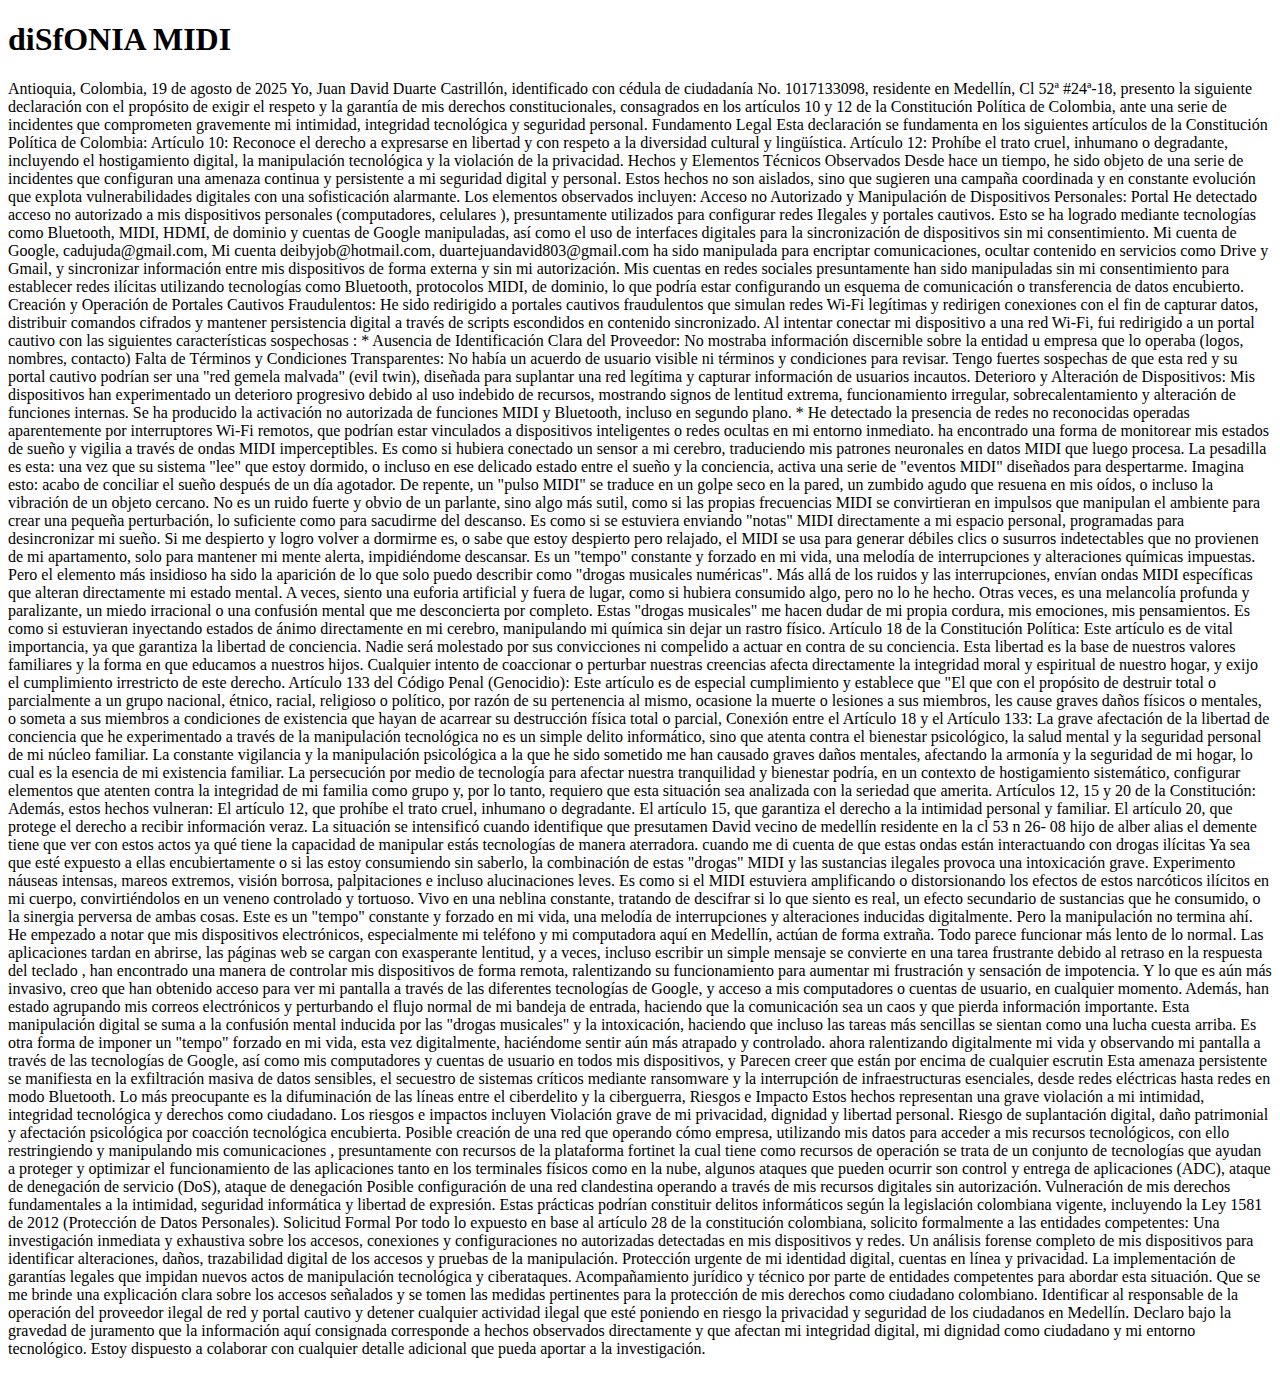
<file: ev/Index.html>
<!DOCTYPE html>
<html lang="en">
<head>
    <meta charset="UTF-8">
    <meta name="viewport" content="width=device-width, initial-scale=1.0">
    <title>Document</title>
</head>
<body>
    <h1>diSfONIA MIDI</h1>

    <p> 

Antioquia, Colombia, 19 de agosto de 2025 

Yo, Juan David Duarte Castrillón, identificado con cédula de ciudadanía No. 1017133098, residente en Medellín, Cl 52ª #24ª-18, presento la siguiente declaración con el propósito de exigir el respeto y la garantía de mis derechos constitucionales, consagrados en los artículos 10 y 12 de la Constitución Política de Colombia, ante una serie de incidentes que comprometen gravemente mi intimidad, integridad tecnológica y seguridad personal. 

Fundamento Legal Esta declaración se fundamenta en los siguientes artículos de la Constitución Política de Colombia: 

Artículo 10: Reconoce el derecho a expresarse en libertad y con respeto a la diversidad cultural y lingüística. 

Artículo 12: Prohíbe el trato cruel, inhumano o degradante, incluyendo el hostigamiento digital, la manipulación tecnológica y la violación de la privacidad. Hechos y Elementos Técnicos Observados Desde hace un tiempo, he sido objeto de una serie de incidentes que configuran una amenaza continua y persistente a mi seguridad digital y personal. Estos hechos no son aislados, sino que sugieren una campaña coordinada y en constante evolución que explota vulnerabilidades digitales con una sofisticación alarmante. Los elementos observados incluyen: 

Acceso no Autorizado y Manipulación de Dispositivos Personales: 

Portal 

He detectado acceso no autorizado a mis dispositivos personales (computadores, celulares ), presuntamente utilizados para configurar  

redes  

Ilegales y portales cautivos. Esto se ha logrado mediante tecnologías como Bluetooth, MIDI, HDMI, de dominio y cuentas de Google manipuladas, así como el uso de interfaces digitales para la sincronización de dispositivos sin mi consentimiento.  

Mi cuenta de Google, cadujuda@gmail.com, Mi cuenta  deibyjob@hotmail.com,  duartejuandavid803@gmail.com  ha sido manipulada para encriptar comunicaciones, ocultar contenido en servicios como Drive y Gmail, y sincronizar información entre mis dispositivos de forma externa y sin mi autorización.  

Mis cuentas en redes sociales presuntamente han sido manipuladas sin mi consentimiento para establecer redes ilícitas utilizando tecnologías como Bluetooth, protocolos MIDI, de dominio, lo que podría estar configurando un esquema de comunicación o transferencia de datos encubierto.  

Creación y Operación de Portales Cautivos Fraudulentos:  

He sido redirigido a portales cautivos fraudulentos que simulan redes Wi-Fi legítimas y redirigen conexiones con el fin de capturar datos, distribuir comandos cifrados y mantener persistencia digital a través de scripts escondidos en contenido sincronizado.  

Al intentar conectar mi dispositivo a una red Wi-Fi, fui redirigido a un portal cautivo con las siguientes características sospechosas 

: * Ausencia de Identificación Clara del Proveedor: No mostraba información discernible sobre la entidad u empresa que lo operaba (logos, nombres, contacto) 

Falta de Términos y Condiciones Transparentes: No había un acuerdo de usuario visible ni términos y condiciones para revisar.  

Tengo fuertes sospechas de que esta red y su portal cautivo podrían ser una "red gemela malvada" (evil twin), diseñada para suplantar una red legítima y capturar información de usuarios incautos. Deterioro y Alteración de Dispositivos: Mis dispositivos han experimentado un deterioro progresivo debido al uso indebido de recursos, mostrando signos de lentitud extrema, funcionamiento irregular, sobrecalentamiento y alteración de funciones internas.  

Se ha producido la activación no autorizada de funciones MIDI y Bluetooth, incluso en segundo plano. * He detectado la presencia de redes no reconocidas operadas aparentemente por interruptores Wi-Fi remotos, que podrían estar vinculados a dispositivos inteligentes o redes ocultas en mi entorno inmediato.  

ha encontrado una forma de monitorear mis estados de sueño y vigilia a través de ondas MIDI imperceptibles. Es como si hubiera conectado un sensor a mi cerebro, traduciendo mis patrones neuronales en datos MIDI que luego procesa. La pesadilla es esta: una vez que su sistema "lee" que estoy dormido, o incluso en ese delicado estado entre el sueño y la conciencia, activa una serie de "eventos MIDI" diseñados para despertarme. Imagina esto: acabo de conciliar el sueño después de un día agotador. De repente, un "pulso MIDI" se traduce en un golpe seco en la pared, un zumbido agudo que resuena en mis oídos, o incluso la vibración de un objeto cercano. No es un ruido fuerte y obvio de un parlante, sino algo más sutil, como si las propias frecuencias MIDI se convirtieran en impulsos que manipulan el ambiente para crear una pequeña perturbación, lo suficiente como para sacudirme del descanso. Es como si se estuviera enviando "notas" MIDI directamente a mi espacio personal, programadas para desincronizar mi sueño. 

Si me despierto  y logro volver a dormirme es, o sabe que estoy despierto pero relajado, el MIDI se usa para generar débiles clics o susurros indetectables que no provienen de mi apartamento, solo para mantener mi mente alerta, impidiéndome descansar. Es un "tempo" constante y forzado en mi vida, una melodía de interrupciones y alteraciones químicas impuestas. 

Pero el elemento más insidioso ha sido la aparición de lo que solo puedo describir como "drogas musicales numéricas". Más allá de los ruidos y las interrupciones, envían ondas MIDI específicas que alteran directamente mi estado mental. A veces, siento una euforia artificial y fuera de lugar, como si hubiera consumido algo, pero no lo he hecho. Otras veces, es una melancolía profunda y paralizante, un miedo irracional o una confusión mental que me desconcierta por completo. Estas "drogas musicales" me hacen dudar de mi propia cordura, mis emociones, mis pensamientos. Es como si estuvieran inyectando estados de ánimo directamente en mi cerebro, manipulando mi química sin dejar un rastro físico. Artículo 18 de la Constitución Política: Este artículo es de vital importancia, ya que garantiza la libertad de conciencia. Nadie será molestado por sus convicciones ni compelido a actuar en contra de su conciencia. Esta libertad es la base de nuestros valores familiares y la forma en que educamos a nuestros hijos. Cualquier intento de coaccionar o perturbar nuestras creencias afecta directamente la integridad moral y espiritual de nuestro hogar, y exijo el cumplimiento irrestricto de este derecho. 

Artículo 133 del Código Penal (Genocidio): Este artículo es de especial cumplimiento y establece que "El que con el propósito de destruir total o parcialmente a un grupo nacional, étnico, racial, religioso o político, por razón de su pertenencia al mismo, ocasione la muerte o lesiones a sus miembros, les cause graves daños físicos o mentales, o someta a sus miembros a condiciones de existencia que hayan de acarrear su destrucción física total o parcial, 

Conexión entre el Artículo 18 y el Artículo 133: La grave afectación de la libertad de conciencia que he experimentado a través de la manipulación tecnológica no es un simple delito informático, sino que atenta contra el bienestar psicológico, la salud mental y la seguridad personal de mi núcleo familiar. La constante vigilancia y la manipulación psicológica a la que he sido sometido me han causado graves daños mentales, afectando la armonía y la seguridad de mi hogar, lo cual es la esencia de mi existencia familiar. La persecución por medio de tecnología para afectar nuestra tranquilidad y bienestar podría, en un contexto de hostigamiento sistemático, configurar elementos que atenten contra la integridad de mi familia como grupo y, por lo tanto, requiero que esta situación sea analizada con la seriedad que amerita. 

Artículos 12, 15 y 20 de la Constitución: Además, estos hechos vulneran:  

El artículo 12, que prohíbe el trato cruel, inhumano o degradante. 

El artículo 15, que garantiza el derecho a la intimidad personal y familiar. 

El artículo 20, que protege el derecho a recibir información veraz. 

La situación se intensificó cuando identifique que presutamen David vecino de medellín residente en la cl 53 n 26- 08 hijo de alber alias el demente  tiene  que ver con estos actos ya qué tiene la capacidad de manipular estás tecnologías de manera aterradora. cuando me di cuenta de que estas ondas  están interactuando con drogas ilícitas Ya sea que esté expuesto a ellas encubiertamente o si las estoy consumiendo sin saberlo, la combinación de estas "drogas" MIDI y las sustancias ilegales provoca una intoxicación grave. Experimento náuseas intensas, mareos extremos, visión borrosa, palpitaciones e incluso alucinaciones leves. Es como si el MIDI estuviera amplificando o distorsionando los efectos de estos narcóticos ilícitos en mi cuerpo, convirtiéndolos en un veneno controlado y tortuoso. Vivo en una neblina constante, tratando de descifrar si lo que siento es real, un efecto secundario de sustancias que he consumido, o la sinergia perversa de ambas cosas. Este es un "tempo" constante y forzado en mi vida, una melodía de interrupciones y alteraciones inducidas digitalmente. 

Pero la manipulación no termina ahí. He empezado a notar que mis dispositivos electrónicos, especialmente mi teléfono y mi computadora aquí en Medellín, actúan de forma extraña. Todo parece funcionar más lento de lo normal. Las aplicaciones tardan en abrirse, las páginas web se cargan con exasperante lentitud, y a veces, incluso escribir un simple mensaje se convierte en una tarea frustrante debido al retraso en la respuesta del teclado , han encontrado una manera de controlar mis dispositivos de forma remota, ralentizando su funcionamiento para aumentar mi frustración y sensación de impotencia. Y lo que es aún más invasivo, creo que han obtenido acceso para ver mi pantalla a través de las diferentes tecnologías de Google, y acceso a mis computadores o cuentas de usuario, en cualquier momento. Además, han estado agrupando mis correos electrónicos y perturbando el flujo normal de mi bandeja de entrada, haciendo que la comunicación sea un caos y que pierda información importante. Esta manipulación digital se suma a la confusión mental inducida por las "drogas musicales" y la intoxicación, haciendo que incluso las tareas más sencillas se sientan como una lucha cuesta arriba. Es otra forma de imponer un "tempo" forzado en mi vida, esta vez digitalmente, haciéndome sentir aún más atrapado y controlado. 

ahora ralentizando digitalmente mi vida y observando mi pantalla a través de las tecnologías de Google, así como mis computadores y cuentas de usuario en todos mis dispositivos, y Parecen creer que están por encima de cualquier escrutin  

Esta amenaza persistente se manifiesta en la exfiltración masiva de datos sensibles, el secuestro de sistemas críticos mediante ransomware y la interrupción de infraestructuras esenciales, desde redes eléctricas hasta redes en modo Bluetooth.  

Lo más preocupante es la difuminación de las líneas entre el ciberdelito y la ciberguerra, Riesgos e Impacto Estos hechos representan una grave violación a mi intimidad, integridad tecnológica y derechos como ciudadano. Los riesgos e impactos incluyen 

Violación grave de mi privacidad, dignidad y libertad personal. 

Riesgo de suplantación digital, daño patrimonial y afectación psicológica por coacción tecnológica encubierta.  

Posible creación de una red que operando cómo empresa, utilizando mis datos para acceder a mis recursos tecnológicos, con ello restringiendo y manipulando mis comunicaciones , presuntamente con recursos de la plataforma fortinet la cual tiene como recursos de operación se trata de un conjunto de tecnologías que ayudan a proteger y optimizar el funcionamiento de las aplicaciones tanto en los terminales físicos como en la nube, algunos ataques que pueden ocurrir son control y entrega de aplicaciones (ADC), ataque de denegación de servicio (DoS), ataque de denegación Posible configuración de una red clandestina operando a través de mis recursos digitales sin autorización.  

Vulneración de mis derechos fundamentales a la intimidad, seguridad informática y libertad de expresión. 

Estas prácticas podrían constituir delitos informáticos según la legislación colombiana vigente, incluyendo la Ley 1581 de 2012 (Protección de Datos Personales).  

Solicitud Formal Por todo lo expuesto en base al artículo 28 de la constitución colombiana, solicito formalmente a las entidades competentes: 

Una investigación inmediata y exhaustiva sobre los accesos, conexiones y configuraciones no autorizadas detectadas en mis dispositivos y redes.  

Un análisis forense completo de mis dispositivos para identificar alteraciones, daños, trazabilidad digital de los accesos y pruebas de la manipulación. 

Protección urgente de mi identidad digital, cuentas en línea y privacidad.  

La implementación de garantías legales que impidan nuevos actos de manipulación tecnológica y ciberataques. 

Acompañamiento jurídico y técnico por parte de entidades competentes para abordar esta situación.  

Que se me brinde una explicación clara sobre los accesos señalados y se tomen las medidas pertinentes para la protección de mis derechos como ciudadano colombiano.  

Identificar al responsable de la operación del proveedor ilegal de red y portal cautivo y detener cualquier actividad ilegal que esté poniendo en riesgo la privacidad y seguridad de los ciudadanos en Medellín. Declaro bajo la gravedad de juramento que la información aquí consignada corresponde a hechos observados directamente y que afectan mi integridad digital, mi dignidad como ciudadano y mi entorno tecnológico. Estoy dispuesto a colaborar con cualquier detalle adicional que pueda aportar a la investigación.  







 </p>
</body>
</html>
</file>
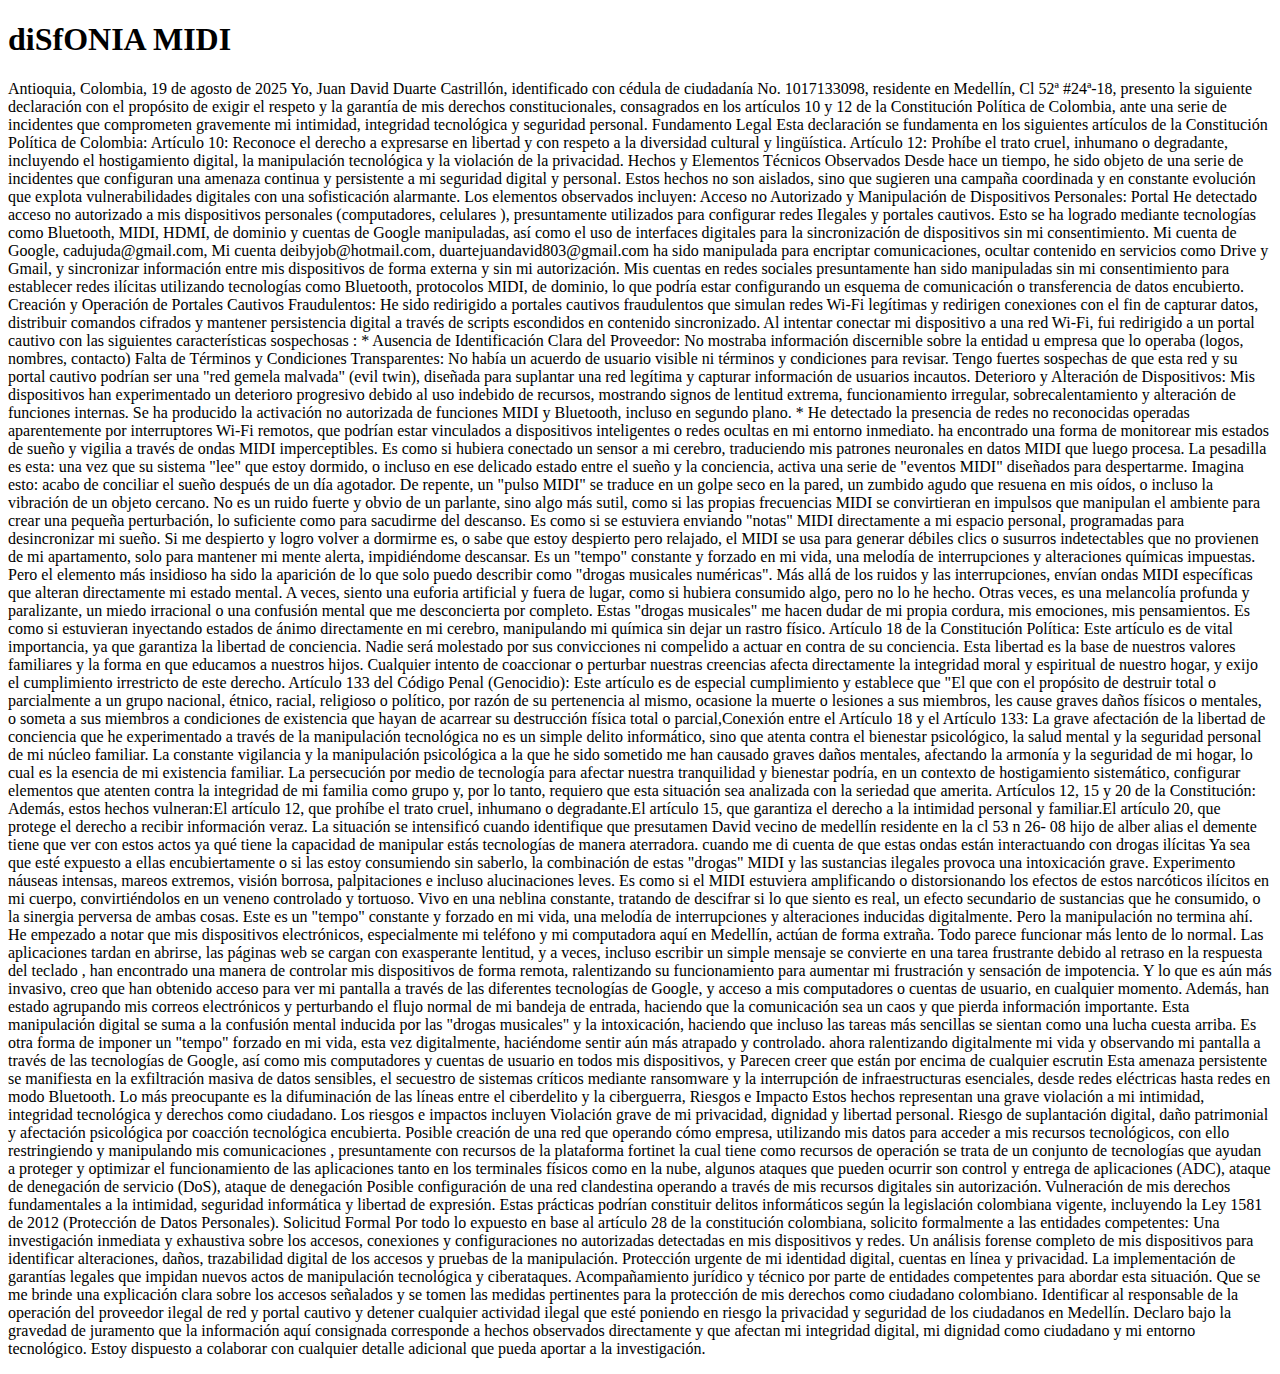
<file: ev/index.html>
<!DOCTYPE html>
<html lang="en">
<head>
    <meta charset="UTF-8">
    <meta name="viewport" content="width=device-width, initial-scale=1.0">
    <title>Document</title>
</head>
<body>
    <h1>diSfONIA MIDI</h1>

    <p> 

Antioquia, Colombia, 19 de agosto de 2025 

Yo, Juan David Duarte Castrillón, identificado con cédula de ciudadanía No. 1017133098, residente en Medellín, Cl 52ª #24ª-18, presento la siguiente declaración con el propósito de exigir el respeto y la garantía de mis derechos constitucionales, consagrados en los artículos 10 y 12 de la Constitución Política de Colombia, ante una serie de incidentes que comprometen gravemente mi intimidad, integridad tecnológica y seguridad personal. 

Fundamento Legal Esta declaración se fundamenta en los siguientes artículos de la Constitución Política de Colombia: 

Artículo 10: Reconoce el derecho a expresarse en libertad y con respeto a la diversidad cultural y lingüística. 

Artículo 12: Prohíbe el trato cruel, inhumano o degradante, incluyendo el hostigamiento digital, la manipulación tecnológica y la violación de la privacidad. Hechos y Elementos Técnicos Observados Desde hace un tiempo, he sido objeto de una serie de incidentes que configuran una amenaza continua y persistente a mi seguridad digital y personal. Estos hechos no son aislados, sino que sugieren una campaña coordinada y en constante evolución que explota vulnerabilidades digitales con una sofisticación alarmante. Los elementos observados incluyen: 

Acceso no Autorizado y Manipulación de Dispositivos Personales: 

Portal 

He detectado acceso no autorizado a mis dispositivos personales (computadores, celulares ), presuntamente utilizados para configurar  

redes  

Ilegales y portales cautivos. Esto se ha logrado mediante tecnologías como Bluetooth, MIDI, HDMI, de dominio y cuentas de Google manipuladas, así como el uso de interfaces digitales para la sincronización de dispositivos sin mi consentimiento.  

Mi cuenta de Google, cadujuda@gmail.com, Mi cuenta  deibyjob@hotmail.com,  duartejuandavid803@gmail.com  ha sido manipulada para encriptar comunicaciones, ocultar contenido en servicios como Drive y Gmail, y sincronizar información entre mis dispositivos de forma externa y sin mi autorización.  

Mis cuentas en redes sociales presuntamente han sido manipuladas sin mi consentimiento para establecer redes ilícitas utilizando tecnologías como Bluetooth, protocolos MIDI, de dominio, lo que podría estar configurando un esquema de comunicación o transferencia de datos encubierto.  

Creación y Operación de Portales Cautivos Fraudulentos:  

He sido redirigido a portales cautivos fraudulentos que simulan redes Wi-Fi legítimas y redirigen conexiones con el fin de capturar datos, distribuir comandos cifrados y mantener persistencia digital a través de scripts escondidos en contenido sincronizado.  

Al intentar conectar mi dispositivo a una red Wi-Fi, fui redirigido a un portal cautivo con las siguientes características sospechosas 

: * Ausencia de Identificación Clara del Proveedor: No mostraba información discernible sobre la entidad u empresa que lo operaba (logos, nombres, contacto) 

Falta de Términos y Condiciones Transparentes: No había un acuerdo de usuario visible ni términos y condiciones para revisar.  

Tengo fuertes sospechas de que esta red y su portal cautivo podrían ser una "red gemela malvada" (evil twin), diseñada para suplantar una red legítima y capturar información de usuarios incautos. Deterioro y Alteración de Dispositivos: Mis dispositivos han experimentado un deterioro progresivo debido al uso indebido de recursos, mostrando signos de lentitud extrema, funcionamiento irregular, sobrecalentamiento y alteración de funciones internas.  

Se ha producido la activación no autorizada de funciones MIDI y Bluetooth, incluso en segundo plano. * He detectado la presencia de redes no reconocidas operadas aparentemente por interruptores Wi-Fi remotos, que podrían estar vinculados a dispositivos inteligentes o redes ocultas en mi entorno inmediato.  

ha encontrado una forma de monitorear mis estados de sueño y vigilia a través de ondas MIDI imperceptibles. Es como si hubiera conectado un sensor a mi cerebro, traduciendo mis patrones neuronales en datos MIDI que luego procesa. La pesadilla es esta: una vez que su sistema "lee" que estoy dormido, o incluso en ese delicado estado entre el sueño y la conciencia, activa una serie de "eventos MIDI" diseñados para despertarme. Imagina esto: acabo de conciliar el sueño después de un día agotador. De repente, un "pulso MIDI" se traduce en un golpe seco en la pared, un zumbido agudo que resuena en mis oídos, o incluso la vibración de un objeto cercano. No es un ruido fuerte y obvio de un parlante, sino algo más sutil, como si las propias frecuencias MIDI se convirtieran en impulsos que manipulan el ambiente para crear una pequeña perturbación, lo suficiente como para sacudirme del descanso. Es como si se estuviera enviando "notas" MIDI directamente a mi espacio personal, programadas para desincronizar mi sueño. 

Si me despierto  y logro volver a dormirme es, o sabe que estoy despierto pero relajado, el MIDI se usa para generar débiles clics o susurros indetectables que no provienen de mi apartamento, solo para mantener mi mente alerta, impidiéndome descansar. Es un "tempo" constante y forzado en mi vida, una melodía de interrupciones y alteraciones químicas impuestas. 

Pero el elemento más insidioso ha sido la aparición de lo que solo puedo describir como "drogas musicales numéricas". Más allá de los ruidos y las interrupciones, envían ondas MIDI específicas que alteran directamente mi estado mental. A veces, siento una euforia artificial y fuera de lugar, como si hubiera consumido algo, pero no lo he hecho. Otras veces, es una melancolía profunda y paralizante, un miedo irracional o una confusión mental que me desconcierta por completo. Estas "drogas musicales" me hacen dudar de mi propia cordura, mis emociones, mis pensamientos. Es como si estuvieran inyectando estados de ánimo directamente en mi cerebro, manipulando mi química sin dejar un rastro físico. ​Artículo 18 de la Constitución Política: Este artículo es de vital importancia, ya que garantiza la libertad de conciencia. Nadie será molestado por sus convicciones ni compelido a actuar en contra de su conciencia. Esta libertad es la base de nuestros valores familiares y la forma en que educamos a nuestros hijos. Cualquier intento de coaccionar o perturbar nuestras creencias afecta directamente la integridad moral y espiritual de nuestro hogar, y exijo el cumplimiento irrestricto de este derecho. 

Artículo 133 del Código Penal (Genocidio): Este artículo es de especial cumplimiento y establece que "El que con el propósito de destruir total o parcialmente a un grupo nacional, étnico, racial, religioso o político, por razón de su pertenencia al mismo, ocasione la muerte o lesiones a sus miembros, les cause graves daños físicos o mentales, o someta a sus miembros a condiciones de existencia que hayan de acarrear su destrucción física total o parcial, 

​Conexión entre el Artículo 18 y el Artículo 133: La grave afectación de la libertad de conciencia que he experimentado a través de la manipulación tecnológica no es un simple delito informático, sino que atenta contra el bienestar psicológico, la salud mental y la seguridad personal de mi núcleo familiar. La constante vigilancia y la manipulación psicológica a la que he sido sometido me han causado graves daños mentales, afectando la armonía y la seguridad de mi hogar, lo cual es la esencia de mi existencia familiar. La persecución por medio de tecnología para afectar nuestra tranquilidad y bienestar podría, en un contexto de hostigamiento sistemático, configurar elementos que atenten contra la integridad de mi familia como grupo y, por lo tanto, requiero que esta situación sea analizada con la seriedad que amerita. 

Artículos 12, 15 y 20 de la Constitución: Además, estos hechos vulneran:  

​El artículo 12, que prohíbe el trato cruel, inhumano o degradante. 

​El artículo 15, que garantiza el derecho a la intimidad personal y familiar. 

​El artículo 20, que protege el derecho a recibir información veraz. 

La situación se intensificó cuando identifique que presutamen David vecino de medellín residente en la cl 53 n 26- 08 hijo de alber alias el demente  tiene  que ver con estos actos ya qué tiene la capacidad de manipular estás tecnologías de manera aterradora. cuando me di cuenta de que estas ondas  están interactuando con drogas ilícitas Ya sea que esté expuesto a ellas encubiertamente o si las estoy consumiendo sin saberlo, la combinación de estas "drogas" MIDI y las sustancias ilegales provoca una intoxicación grave. Experimento náuseas intensas, mareos extremos, visión borrosa, palpitaciones e incluso alucinaciones leves. Es como si el MIDI estuviera amplificando o distorsionando los efectos de estos narcóticos ilícitos en mi cuerpo, convirtiéndolos en un veneno controlado y tortuoso. Vivo en una neblina constante, tratando de descifrar si lo que siento es real, un efecto secundario de sustancias que he consumido, o la sinergia perversa de ambas cosas. Este es un "tempo" constante y forzado en mi vida, una melodía de interrupciones y alteraciones inducidas digitalmente. 

Pero la manipulación no termina ahí. He empezado a notar que mis dispositivos electrónicos, especialmente mi teléfono y mi computadora aquí en Medellín, actúan de forma extraña. Todo parece funcionar más lento de lo normal. Las aplicaciones tardan en abrirse, las páginas web se cargan con exasperante lentitud, y a veces, incluso escribir un simple mensaje se convierte en una tarea frustrante debido al retraso en la respuesta del teclado , han encontrado una manera de controlar mis dispositivos de forma remota, ralentizando su funcionamiento para aumentar mi frustración y sensación de impotencia. Y lo que es aún más invasivo, creo que han obtenido acceso para ver mi pantalla a través de las diferentes tecnologías de Google, y acceso a mis computadores o cuentas de usuario, en cualquier momento. Además, han estado agrupando mis correos electrónicos y perturbando el flujo normal de mi bandeja de entrada, haciendo que la comunicación sea un caos y que pierda información importante. Esta manipulación digital se suma a la confusión mental inducida por las "drogas musicales" y la intoxicación, haciendo que incluso las tareas más sencillas se sientan como una lucha cuesta arriba. Es otra forma de imponer un "tempo" forzado en mi vida, esta vez digitalmente, haciéndome sentir aún más atrapado y controlado. 

ahora ralentizando digitalmente mi vida y observando mi pantalla a través de las tecnologías de Google, así como mis computadores y cuentas de usuario en todos mis dispositivos, y Parecen creer que están por encima de cualquier escrutin  

Esta amenaza persistente se manifiesta en la exfiltración masiva de datos sensibles, el secuestro de sistemas críticos mediante ransomware y la interrupción de infraestructuras esenciales, desde redes eléctricas hasta redes en modo Bluetooth.  

Lo más preocupante es la difuminación de las líneas entre el ciberdelito y la ciberguerra, Riesgos e Impacto Estos hechos representan una grave violación a mi intimidad, integridad tecnológica y derechos como ciudadano. Los riesgos e impactos incluyen 

Violación grave de mi privacidad, dignidad y libertad personal. 

Riesgo de suplantación digital, daño patrimonial y afectación psicológica por coacción tecnológica encubierta.  

Posible creación de una red que operando cómo empresa, utilizando mis datos para acceder a mis recursos tecnológicos, con ello restringiendo y manipulando mis comunicaciones , presuntamente con recursos de la plataforma fortinet la cual tiene como recursos de operación se trata de un conjunto de tecnologías que ayudan a proteger y optimizar el funcionamiento de las aplicaciones tanto en los terminales físicos como en la nube, algunos ataques que pueden ocurrir son control y entrega de aplicaciones (ADC), ataque de denegación de servicio (DoS), ataque de denegación Posible configuración de una red clandestina operando a través de mis recursos digitales sin autorización.  

Vulneración de mis derechos fundamentales a la intimidad, seguridad informática y libertad de expresión. 

Estas prácticas podrían constituir delitos informáticos según la legislación colombiana vigente, incluyendo la Ley 1581 de 2012 (Protección de Datos Personales).  

Solicitud Formal Por todo lo expuesto en base al artículo 28 de la constitución colombiana, solicito formalmente a las entidades competentes: 

Una investigación inmediata y exhaustiva sobre los accesos, conexiones y configuraciones no autorizadas detectadas en mis dispositivos y redes.  

Un análisis forense completo de mis dispositivos para identificar alteraciones, daños, trazabilidad digital de los accesos y pruebas de la manipulación. 

Protección urgente de mi identidad digital, cuentas en línea y privacidad.  

La implementación de garantías legales que impidan nuevos actos de manipulación tecnológica y ciberataques. 

Acompañamiento jurídico y técnico por parte de entidades competentes para abordar esta situación.  

Que se me brinde una explicación clara sobre los accesos señalados y se tomen las medidas pertinentes para la protección de mis derechos como ciudadano colombiano.  

Identificar al responsable de la operación del proveedor ilegal de red y portal cautivo y detener cualquier actividad ilegal que esté poniendo en riesgo la privacidad y seguridad de los ciudadanos en Medellín. Declaro bajo la gravedad de juramento que la información aquí consignada corresponde a hechos observados directamente y que afectan mi integridad digital, mi dignidad como ciudadano y mi entorno tecnológico. Estoy dispuesto a colaborar con cualquier detalle adicional que pueda aportar a la investigación.  

 

 

 

 </p>
</body>
</html>
</file>
